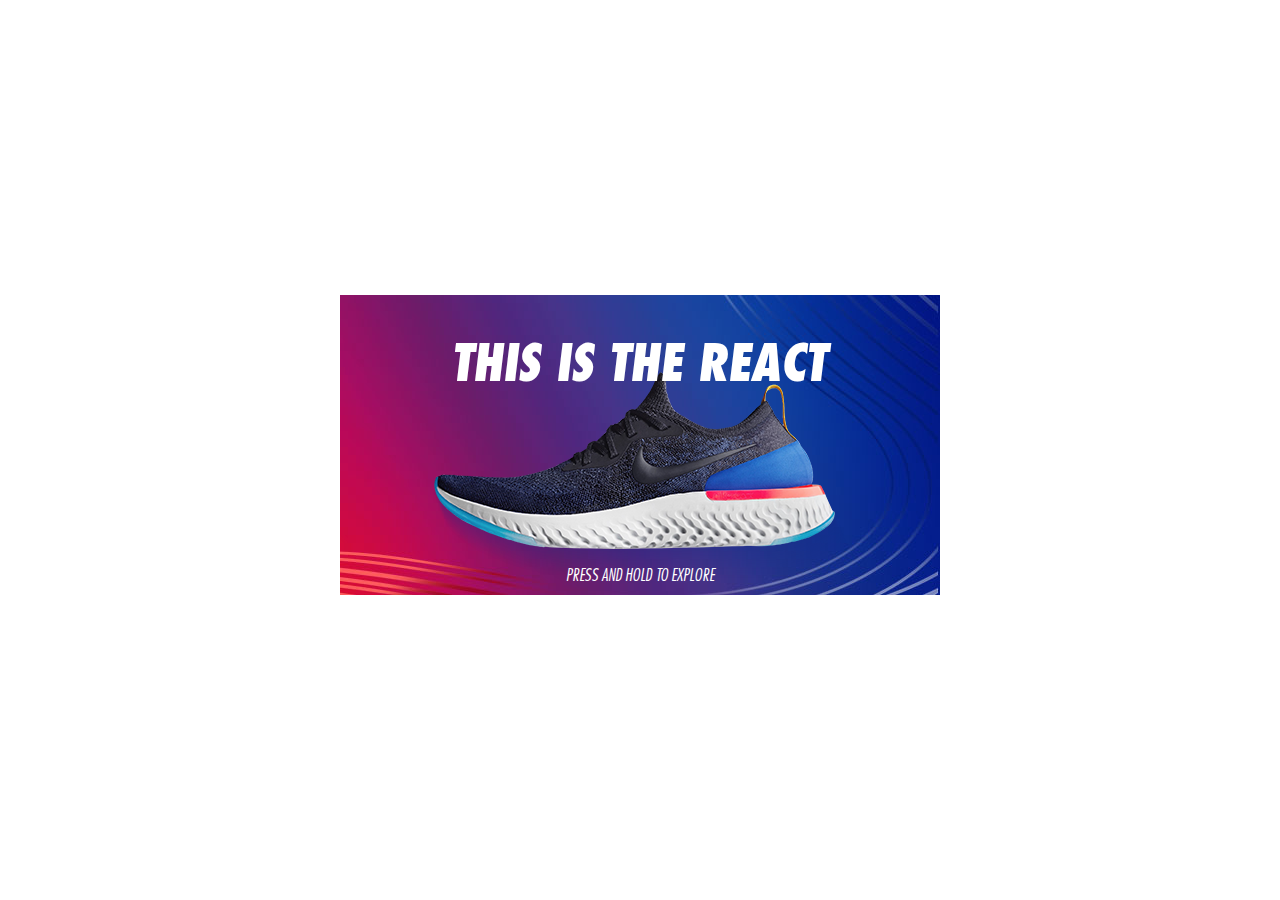
<file: index.html>
<!DOCTYPE html>
<html>

<head>
    <title>Nike TSH</title>
     <meta charset="utf-8" />
</head>
<script type="text/javascript" src="js/jquery-3.1.1.js"></script>
<script type="text/javascript" src="js/hammer.js"></script>
<link rel="stylesheet" type="text/css" href="css/stylesheet.css">

<body>
    <div id="contentHolder">
    	<!-- preloader start -->
    	<div class="preloader-wrap" id="preloader">
    		<div class="preloader-img-wrap">
    			<img src="images/preloader-img.png" class="preloader-img">
    		</div>
    		
    	</div>
    	<div class="copy-wrap">
    		<span class="center-text">This is the react</span>
    		<span class="bottom-copy">Press and hold to Explore</span>
    	</div>
    	<div class="side-copy-wrap">
    		<div class="frame-1-copy-wrap frame-copy-outer-wrap">
    			<div class="header-wrap">
    				<span class="small-header">It's</span>
    				<span class="header-big">Responsive</span>
    			</div>
    			<div class="frame-copy-wrap">
    				<span class="frame-copy">To Understand your</br> Every Move</span>
    			</div>
    		</div>
    		<div class="frame-2-copy-wrap frame-copy-outer-wrap">
    			<div class="header-wrap">
    				<span class="small-header"></span>
    				<span class="header-big">soft</span>
    			</div>
    			<div class="frame-copy-wrap">
    				<span class="frame-copy">for ultimate</br> running comfort</span>
    			</div>
    		</div>
    		<div class="frame-3-copy-wrap frame-copy-outer-wrap">
    			<div class="header-wrap">
    				<span class="small-header"></span>
    				<span class="header-big">Light</span>
    			</div>
    			<div class="frame-copy-wrap">
    				<span class="frame-copy">To help you fly</span>
    			</div>
    		</div>
    		<div class="frame-4-copy-wrap frame-copy-outer-wrap">
    			<div class="header-wrap">
    				<span class="small-header"></span>
    				<span class="header-big">Durable</span>
    			</div>
    			<div class="frame-copy-wrap">
    				<span class="frame-copy">To keep you</br> Going for miles</span>
    			</div>
    		</div>
    		<div class="cta-frame frame-copy-outer-wrap" id="cta">
    			<img src="images/last-bg.jpg" class="fluid">
    			<div class="cta-options-wrap">
    				<a id="restartBanner" class="cta-options">Explore more features</a>
    				<a href="http://nike.com" target="_blank" class="cta-options">Buy now</a>
    			</div>
    		</div>
    	</div>
    	
        <img id="landingImage" src="images/base-img.jpg">
        <img id="shoeImage" src="images/shoe-img.png" class="shoe-img">
        <video playsinline id="gestureVideo" class="mainVideo">
            <source src="video/001.mp4">
        </video>
    </div>
</body>
<script type="text/javascript" src="js/main.js"></script>
<script type="text/javascript">
document.addEventListener("DOMContentLoaded", function(event) {
   console.log("document loaded!");
   startExecution(); 
});
</script>
</body>

</html>
</file>
<file: css/stylesheet.css>
@font-face {
    font-family:'Futura Cond';
    src: url('../fonts/FuturaCondMediumOblique.eot');
	src: url('../fonts/FuturaCondMediumOblique.eot?#iefix') format('embedded-opentype'),
		url('../fonts/FuturaCondMediumOblique.woff2') format('woff2'),
		url('../fonts/FuturaCondMediumOblique.woff') format('woff'),
		url('../fonts/FuturaCondMediumOblique.svg#FuturaCondMediumOblique') format('svg');
    font-weight: 500;
    font-style: oblique;
    font-stretch: normal;
    unicode-range: U+0020-00FC;
}

@font-face {
    font-family:'Nike365';
    src: url('../fonts/Futura ND for Nike 365 Cn XBd Obl.eot');
	src: url('../fonts/Futura ND for Nike 365 Cn XBd Obl.eot?#iefix') format('embedded-opentype'),
		url('../fonts/Futura ND for Nike 365 Cn XBd Obl.woff2') format('woff2'),
		url('../fonts/Futura ND for Nike 365 Cn XBd Obl.woff') format('woff'),
		url('../fonts/Futura ND for Nike 365 Cn XBd Obl.svg#Futura ND for Nike 365 Cn XBd Obl') format('svg');
    font-weight: normal;
    font-style: normal;
    font-stretch: normal;
    unicode-range: U+0-10FFFF;
}




#contentHolder {
    font-family: 'Futura Cond', serif;
    font-size: 40px;
    position: absolute;
    top: 50%;
    left: 50%;
    transform: translate(-50%, -50%);
    /*padding: 50%;*/
}

.bottom-copy{
	position: absolute;
	bottom:20px;
	font-size: 16px;
	font-family:'Futura Cond';
	color:#fff;
	left: 0;
	text-align: center;
	width: 100%;
	text-transform: uppercase;
}
.copy-wrap{
	position: absolute;
    z-index: 1000;
    width: 100%;
    height: 100%;
    text-align: center;
}
.center-text{
	width: 100%;
	color: #fff;
	font-family:'Nike365';
	font-size:50px;
	text-align: center;
	position: absolute;
	top: 35px;
	text-transform: uppercase;
	font-weight: 700;
	left: 0;
}
.shoe-img{
	position: absolute;
	top: 0;
	left: 0;
}

.mainVideo{
	position: absolute;
	top: 0;
	left: 0;
	z-index: 100;
	opacity: 0;
	visibility: hidden;
	transition: all 0.4s;
}

.frame-copy-outer-wrap{
	position: absolute;
	top: 0;
	left: 0;
	width:50%;
	color: #fff;
	opacity: 0;
	padding:24px;
	transition:all  0.2s;
	font-family:'Nike365';
}
.header-wrap{
	text-transform: uppercase;
}
.frame-copy{
    font-size: 23px;
    font-family: 'Futura Cond', serif;
    text-transform: uppercase;
    line-height: 25px;
    font-weight: 500;
    display: block;
    max-width: 170px;
}
.frame-2-copy-wrap{
	/*opacity: 1;*/
}

.small-header{
	font-size: 30px;
	display: block;
	line-height: 20px;
	height: 20px;
}
.header-big{
	font-size: 50px;
	line-height: 50px;
}

.cta-frame{
	width: 100%;
	opacity: 1;
    padding: 0;
    z-index: 1001;
    height: 100%;
    display: none;
}
.cta-options-wrap{
	font-size: 23px;
    font-family: 'Futura Cond', serif;
    text-transform: uppercase;
	position: absolute;
	top: 50%;
	left: 50%;
	transform: translate(-50%, -50%);
}
.cta-options{
	color: #fff;
	display:block;
	width: 100%;
	text-align: center;
	margin-top: 20px;
	cursor: pointer;
}

.preloader-wrap {
    position: absolute;
    top: 0;
    left: 0;
    z-index: 1002;
    width: 100%;
    height: 100%;
    background-image: url(../images/preloader-bg.jpg);
    background-size: 100%;
    background-position: bottom center;
    background-repeat: no-repeat;
    transition: all 0.4s;
}

.preloader-img-wrap{
	position: absolute;
	top:50%;
	left: 50%;
	transform: translate(-50%, -50%);

}
.preloader-img{
	max-width: 100px;
}
.fluid{
	width: 100%;
	display: block;
}
.hide{
	opacity:0;
	pointer-events: none;	
}
/*vide play css*/
.play #landingImage,.play #shoeImage,.play .copy-wrap{
	opacity: 0;
	transition:all  0.2s;
}

.play .mainVideo{
	opacity: 1;
	visibility: visible;
}

.show-frame-1 .frame-1-copy-wrap{
	opacity: 1;
	z-index: 1000;
}
.show-frame-2 .frame-2-copy-wrap{
	opacity: 1;
	z-index: 1000;
}
.show-frame-3 .frame-3-copy-wrap{
	opacity: 1;
	z-index: 1000;
} 
.show-frame-4 .frame-4-copy-wrap{
	opacity: 1;
	z-index: 1000;
}

.show-cta-frame .cta-frame{
	opacity: 1;
	z-index: 1000;
}
</file>
